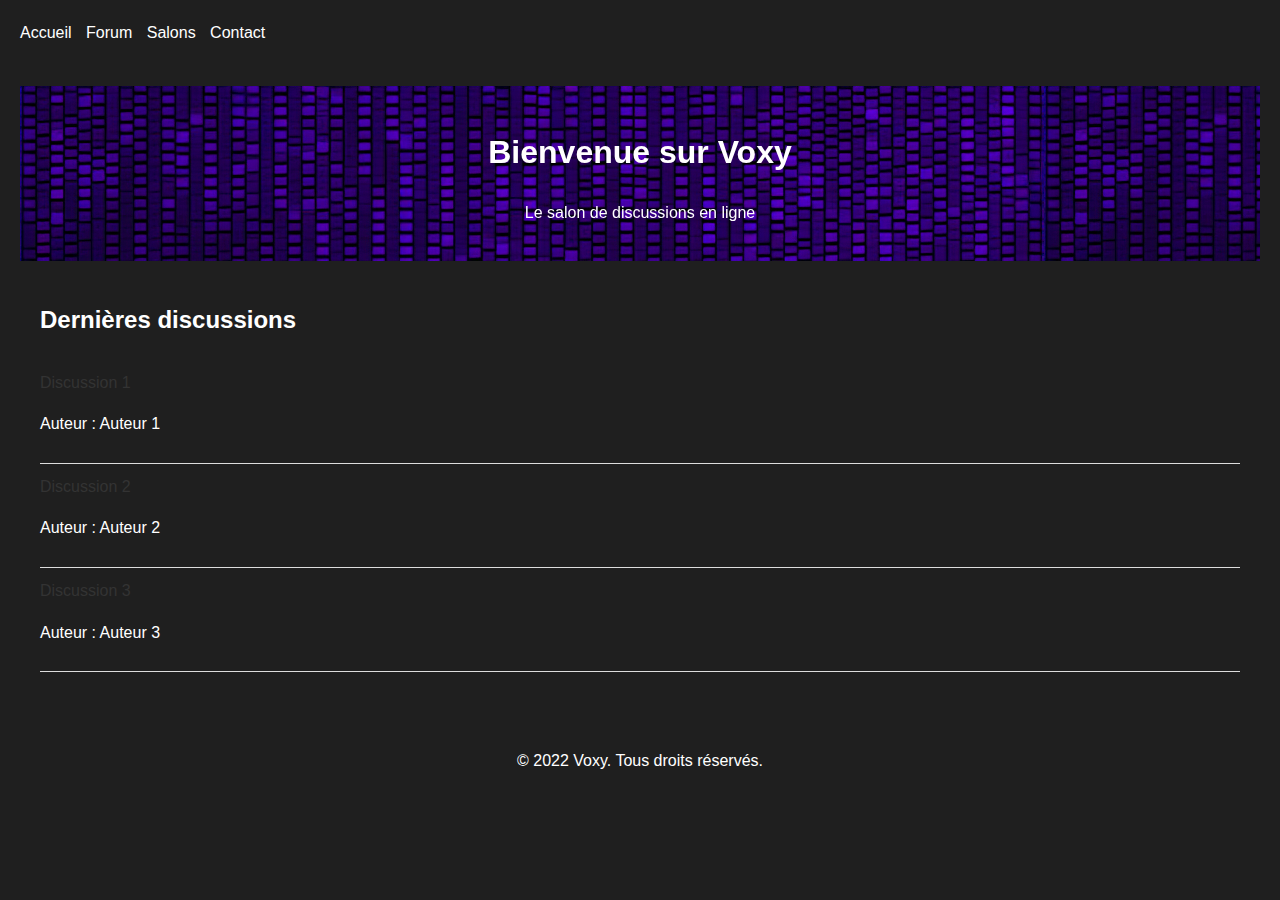
<file: Voxy/index.html>
<!DOCTYPE html>
<html lang="fr">
<head>
    <meta charset="UTF-8">
    <meta name="viewport" content="width=device-width, initial-scale=1.0">
    <title>Voxy</title>
    <link rel="stylesheet" href="style.css">
</head>
<body class="dark">
    <header>
        <nav>
            <ul>
                <li><a href="#">Accueil</a></li>
                <li><a href="#">Forum</a></li>
                <li><a href="#">Salons</a></li>
                <li><a href="#">Contact</a></li>
            </ul>
        </nav>
    </header>
    <main>
        <section class="hero">
            <h1>Bienvenue sur Voxy</h1>
            <p>Le salon de discussions en ligne</p>
        </section>
        <section class="forum">
            <h2>Dernières discussions</h2>
            <ul>
                <li>
                    <a href="#">Discussion 1</a>
                    <p>Auteur : Auteur 1</p>
                </li>
                <li>
                    <a href="#">Discussion 2</a>
                    <p>Auteur : Auteur 2</p>
                </li>
                <li>
                    <a href="#">Discussion 3</a>
                    <p>Auteur : Auteur 3</p>
                </li>
            </ul>
        </section>
    </main>
    <footer>
        <p>&copy; 2022 Voxy. Tous droits réservés.</p>
    </footer>
</body>
</html>
</file>
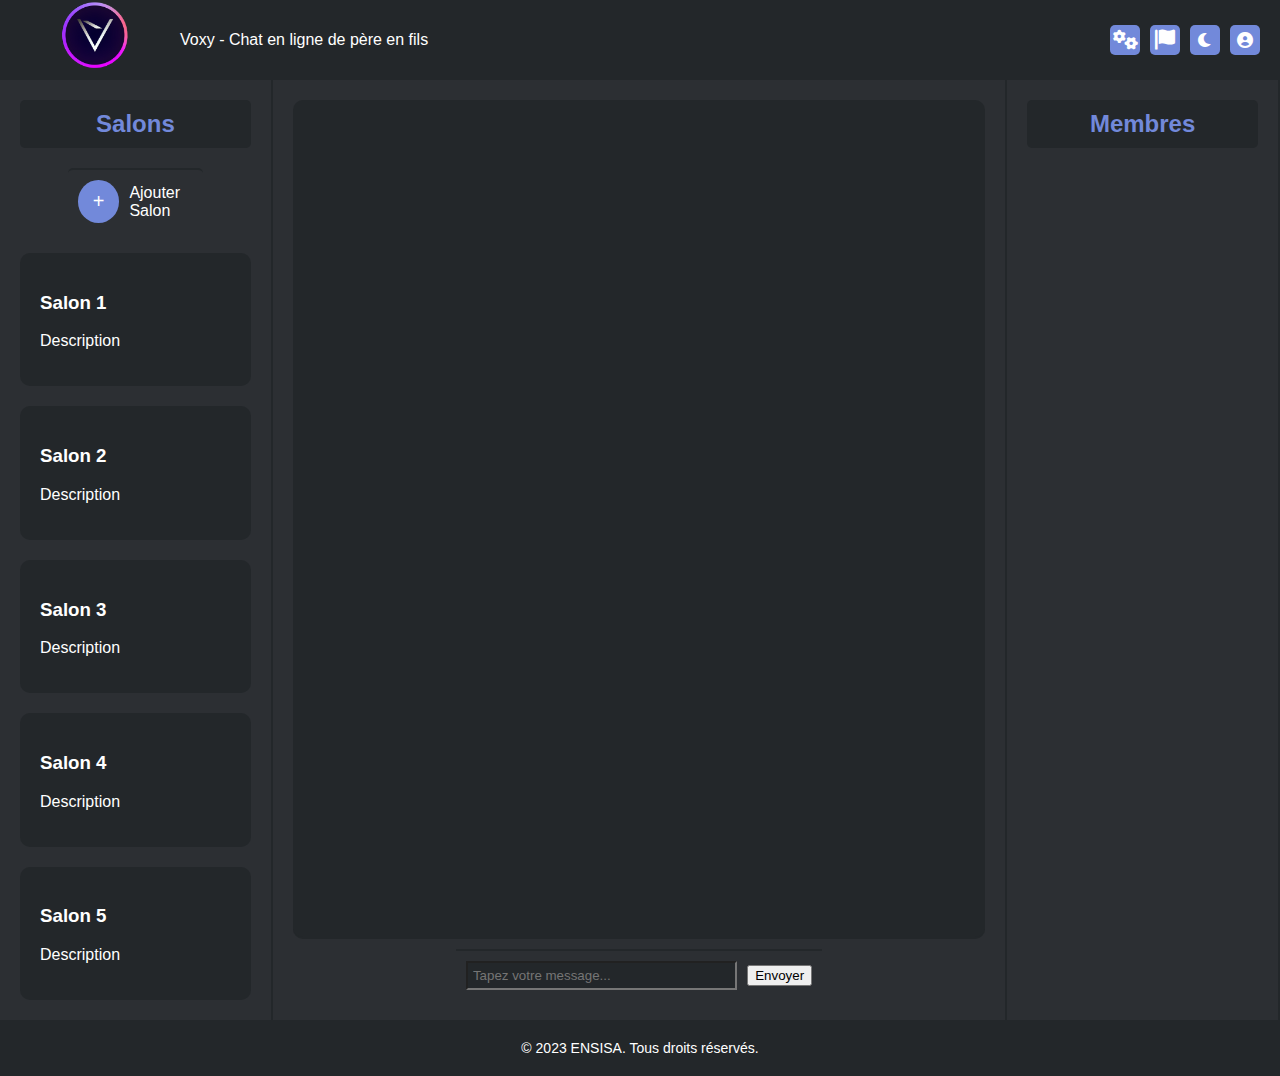
<file: Voxy/chatrooms/index.html>
<!DOCTYPE html>
<html lang="fr">
<head>
    <meta charset="UTF-8">
    <meta name="viewport" content="width=device-width, initial-scale=1.0">
    <title>Voxy - Chat en ligne</title>
    <link rel="stylesheet" href="https://cdnjs.cloudflare.com/ajax/libs/font-awesome/6.0.0/css/all.min.css">
    <!-- sert pour les boutons -->
    <link rel="stylesheet" href="styles.css">
</head>
<body>
    <div class="barre-haut">
        <div class="box-logo">
            <img src="img/logo_transparent.png" alt="logo de l'application" />
            <p>Voxy - Chat en ligne de père en fils</p>
        </div>
        <div class="boutons-haut">
            <button id="bouton-parametre">
                <!-- icone engrenage -->
                <i class="fa-solid fa-gears"></i>
            </button>
            <button id="bouton-aide">
                <!-- icone drapeau -->
                <i class="fas fa-flag"></i>
            </button>
            <button id="bouton-changement-theme">
                <!-- icone lune -->
                <i id="icone-theme" class="fas fa-moon"></i>
            </button>
            <button id="bouton-profil">
                <!-- icone profil -->
                <i id="icone-theme" class="fa-solid fa-circle-user"></i>
            </button>
        </div>
    </div>
    <div class="section-salons">
        <div class="salons-textuel">
            <div class="section-titre">
                <h2>Salons</h2>
            </div>
            <div class="ajouter-salon">
                <button>+</button>
                <div class="ajouter-salon-titre">Ajouter Salon</div>
            </div>
            <div class="encadre-salon">
                <h3>Salon 1</h3>
                <p>Description</p>
            </div>
            <div class="encadre-salon">
                <h3>Salon 2</h3>
                <p>Description</p>
            </div>
            <div class="encadre-salon">
                <h3>Salon 3</h3>
                <p>Description</p>
            </div>
            <div class="encadre-salon">
                <h3>Salon 4</h3>
                <p>Description</p>
            </div>
            <div class="encadre-salon">
                <h3>Salon 5</h3>
                <p>Description</p>
            </div>
        </div>
        <div class="section-chat">
            <div class="message-serveur">
                <!-- afficher les messages envoyer au serveur django -->
            </div>
            <div class="saisie-message">
                <input type="text" placeholder="Tapez votre message...">
                <button id="bouton-envoi">Envoyer</button>
            </div>
        </div>
        <div class="liste-utilisateurs">
            <div class="section-titre">
                <h2>Membres</h2>
            </div>
            <!-- Liste des membres-->
        </div>
    </div>
    <div class="barre-bas">
        <div class="pied-page">
            <p>© 2023 ENSISA. Tous droits réservés.</p>
        </div>
    </div>

    <script src="script.js"></script>
</body>
</html>
</file>
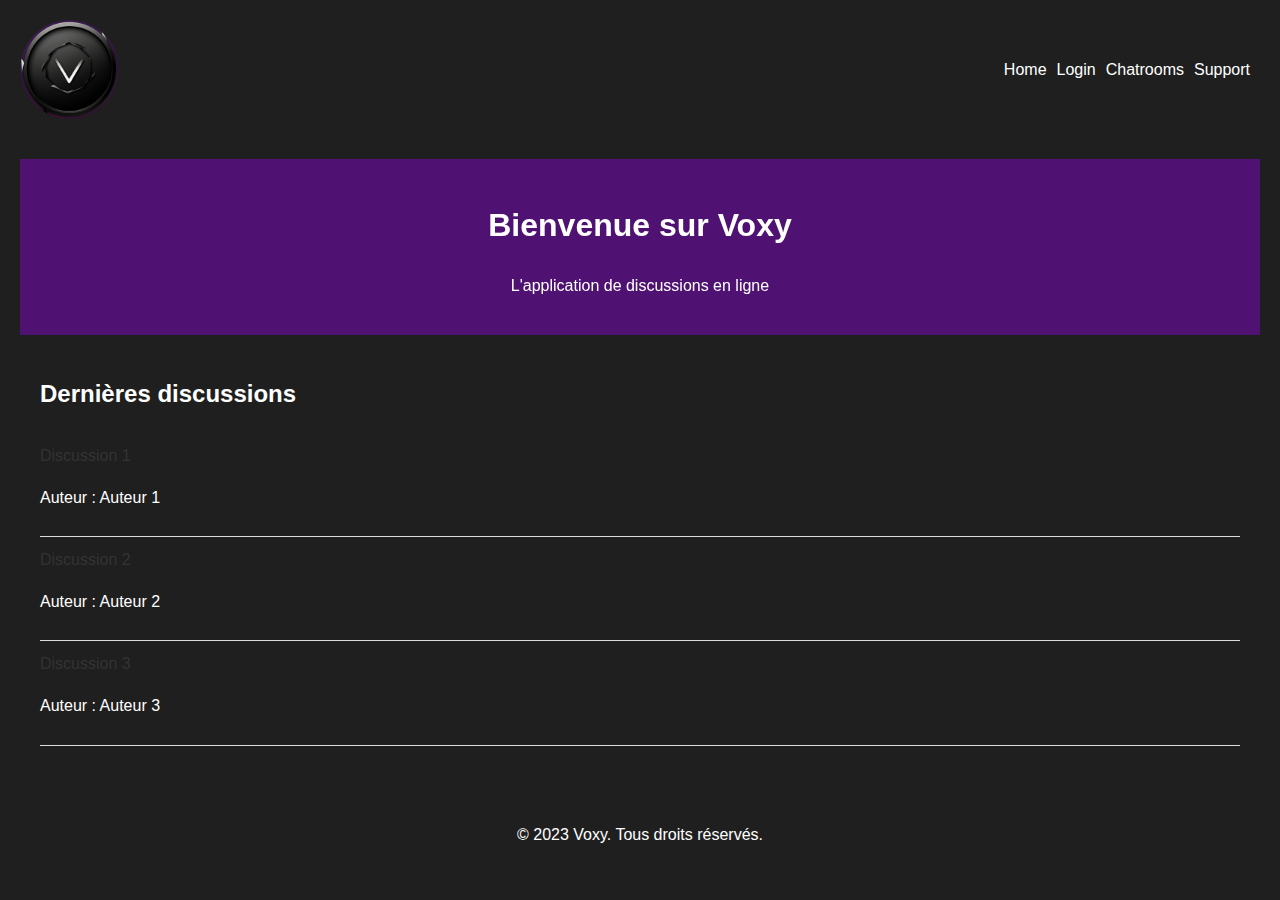
<file: Voxy/users/static/users/index.html>
<!DOCTYPE html>
<html lang="fr">
<head>
    <meta charset="UTF-8">
    <meta name="viewport" content="width=device-width, initial-scale=1.0">
    <title>Voxy</title>
    <link rel="stylesheet" href="style.css">
</head>
<body class="dark">
    <header>
        <img id="logo" src="img/logoVoxy.png" alt="Voxy" width="8%" height="8%"/>
        <nav>
            <ul>
                <li><a href="index.html">Home</a></li>
                <li><a href="connection.html">Login</a></li>
                <li><a href="chatrooms.hmtl">Chatrooms</a></li>
                <li><a href="support.html">Support</a></li>
            </ul>
        </nav>
    </header>
    <main>
        <section class="hero">
            <h1>Bienvenue sur Voxy</h1>
            <p>L'application de discussions en ligne</p>
        </section>
        <section class="forum">
            <h2>Dernières discussions</h2>
            <ul>
                <li>
                    <a href="#">Discussion 1</a>
                    <p>Auteur : Auteur 1</p>
                </li>
                <li>
                    <a href="#">Discussion 2</a>
                    <p>Auteur : Auteur 2</p>
                </li>
                <li>
                    <a href="#">Discussion 3</a>
                    <p>Auteur : Auteur 3</p>
                </li>
            </ul>
        </section>
    </main>
    <footer>
        <p>&copy; 2023 Voxy. Tous droits réservés.</p>
    </footer>
</body>
</html>
</file>
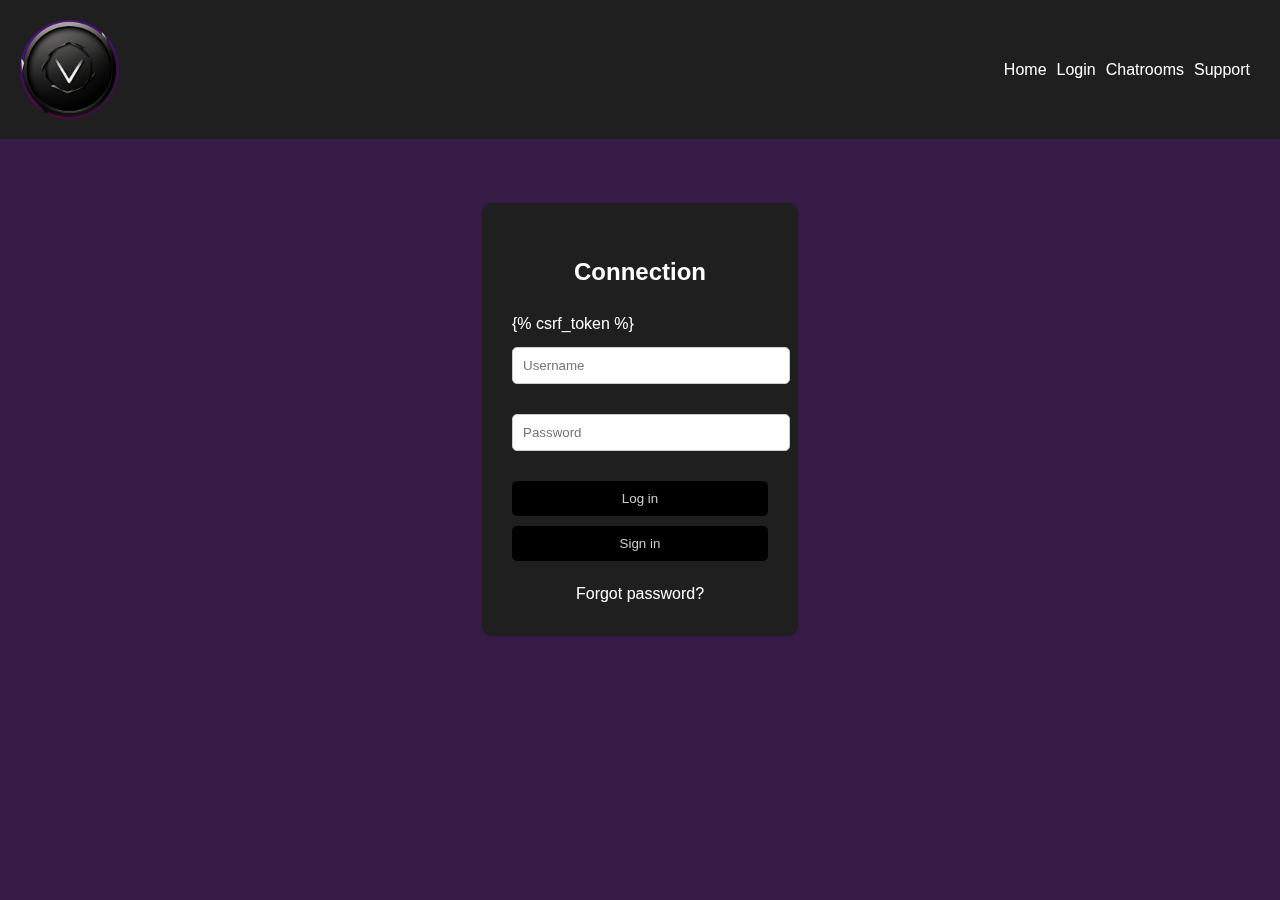
<file: Voxy/users/static/users/connection.html>
<!DOCTYPE html>
<html lang="en">
<head>
    <meta charset="UTF-8">
    <meta name="viewport" content="width=device-width, initial-scale=1.0">
    <title>Login</title>
    <link rel="stylesheet" href="style.css">
</head>
<body class="dark" id="connection">
    <header>
        <img id="logo" src="img/logoVoxy.png" alt="Voxy" width="8%" height="8%"/>
        <nav>
            <ul>
                <li><a href="index.html">Home</a></li>
                <li><a href="connection.html">Login</a></li>
                <li><a href="chatrooms.html">Chatrooms</a></li>
                <li><a href="support.html">Support</a></li>
            </ul>
        </nav>
    </header>
    <div class="login-container">
        <h2>Connection</h2>
        <form id="login-form" method="post">
            {% csrf_token %}
            <input type="text" name="username" placeholder="Username" required>
            <input type="password" name="password" placeholder="Password" required>
            <div class="form-buttons">
                <input type="submit" value="Log in" onclick="setFormAction('/login')" id="login">
                <input type="submit" value="Sign in" onclick="setFormAction('/signin')" id="signin">
            </div>
        </form>
        <a href="/forgot-password">Forgot password?</a>
        <script>
            function setFormAction(action) {
                document.getElementById('login-form').action = action;
            }
        </script>
    </div>
</body>
</html>
</file>
<file: Voxy/style.css>
body {
    font-family: Arial, sans-serif;
    line-height: 1.6;
    margin: 0;
    padding: 0;
    background-color: #f4f4f4;
}

header {
    background-color: #333;
    padding: 20px;
}

nav ul {
    margin: 0;
    padding: 0;
    list-style-type: none;
}

nav ul li {
    display: inline;
    margin-right: 10px;
}

nav ul li a {
    color: white;
    text-decoration: none;
}

main {
    padding: 20px;
}

/*background-color: rgba(93, 38, 188, 0.8);*/
.hero {
    background-image: url(img/background.png);
    filter:saturate(2.5);
    padding: 20px;
    text-align: center;
}

.forum {
    background-color: #fff;
    padding: 20px;
}

.forum h2 {
    margin-bottom: 20px;
}

.forum ul {
    margin: 0;
    padding: 0;
    list-style-type: none;
}

.forum ul li {
    border-bottom: 1px solid #ddd;
    padding: 10px 0;
}

.forum ul li a {
    color: #333;
    text-decoration: none;
}

footer {
    background-color: #333;
    padding: 20px;
    text-align: center;
    color: white;
}

/* Thème sombre / bleu nuit */
body.dark {
    background-color: #1f1f1f;
    color: #fff;
}

body.dark header {
    background-color: #1f1f1f;
}

body.dark nav ul li a {
    color: #fff;
}

body.dark main {
    background-color: #1f1f1f;
}

body.dark .forum {
    background-color: #1f1f1f;
}

body.dark footer {
    background-color: #1f1f1f;
}
:root {
    --background-color: #6a5acd;
   }
</file>
<file: Voxy/chatrooms/styles.css>
body {
    margin: 0;
    font-family: Arial, sans-serif;
    height: 100vh;
    display: flex;
    flex-direction: column;
    transition: background-color 0.3s, color 0.3s;
}

.barre-haut {
    display: flex;
    justify-content: space-between;
    align-items: center;
    padding: 10px 20px;
    background-color: #23272A;
    color: white;
    transition: background-color 0.3s, color 0.3s;
}
.barre-haut .boutons-haut {
    display: flex;
    align-items: center;
    margin-left: auto; /* Ajout de cette ligne pour aligner à droite */
}

.barre-haut button,
#bouton-changement-theme {
    margin-left: 10px;
}

.barre-haut button {
    background-color: #7289DA;
    color: white;
    border: none;
    border-radius: 5px;
    padding: 10px 15px;
    cursor: pointer;
    transition: background-color 0.3s, color 0.3s;
}

.barre-haut button:hover {
    background-color: rgb(49, 49, 170);
}

#bouton-parametre {
    padding: 10px;
}

#bouton-parametre i {
    font-size: 20px;
}

#bouton-aide {
    padding: 10px;
}

#bouton-aide i {
    font-size: 20px;
}
.barre-haut {
    display: flex;
    justify-content: space-between;
    align-items: center;
    padding: 10px 20px;
    background-color: #23272A;
    color: white;
    height: 60px; /* Ajustez la hauteur de la barre supérieure selon vos besoins */
    transition: background-color 0.3s, color 0.3s;
}

.box-logo {
    display: flex;
    align-items: center;
}

.box-logo img {
    max-height: 150px; /* Utilisez la hauteur maximale en pourcentage de la barre supérieure */
    width: auto; /* Assurez-vous que la largeur s'ajuste automatiquement en fonction de la hauteur */
    margin-right: 10px; /* Ajustez la marge selon vos besoins */
}

.box-logo p {
    margin: 0;
}
#bouton-changement-theme {
    background-color: #7289DA;
    color: white;
    border: none;
    border-radius: 5px;
    padding: 10px 15px;
    cursor: pointer;
    transition: background-color 0.3s, color 0.3s;
}

.theme-sombre #bouton-changement-theme {
    background-color: #4E5D94;
}

.barre-haut .boutons-haut {
    display: flex;
    align-items: center;
}

#bouton-changement-theme,
#bouton-parametre,
#bouton-aide, 
#bouton-profil
{
    width: 30px; 
    height: 30px; 
    display: flex;
    justify-content: center;
    align-items: center;
    font-size: 16px; 
}


.section-salons {
    display: flex;
    flex: 1;
    color: white;
    background-color: #2C2F33;
    transition: background-color 0.3s, color 0.3s;
}

.salons-textuel, .liste-utilisateurs {
    flex: 0.2;
    padding: 20px;
    border-right: 2px solid #23272A;
    overflow-y: auto;
    max-height: 100%;
}

.section-chat {
    flex: 0.6;
    padding: 20px;
    border-right: 2px solid #23272A;
    display: flex;
    flex-direction: column;
}

.message-serveur {
    flex: 1;
    overflow-y: auto;
    padding: 10px;
    margin-bottom: 10px;
    border-bottom: 2px solid #23272A;
    background-color: #23272A;
    border-radius: 10px;
    max-height: 100%;
}

.message-serveur p {
    color: #7289DA;
    margin: 5px 0;
}

.ajouter-salon {
    display: flex;
    justify-content: center;
    align-items: center;
    border-top: 2px solid #23272A;
    padding: 10px;
    border-radius: 5px;
    margin: 0 auto;
    width: 50%;
}

.ajouter-salon button {
    padding: 10px 15px;
    color: white;
    background-color: #7289DA;
    border: none;
    border-radius: 50%;
    font-size: 20px;
    margin-right: 10px;
    cursor: pointer;
    transition: background-color 0.3s, color 0.3s;
}

.ajouter-salon-titre {
    color: white;
}

.encadre-salon {
    flex-grow: 1;
    border-radius: 10px;
    background-color: #23272A;
    padding: 20px;
    margin-top: 20px;
    max-height: 75vh;
    overflow-y: auto;
}

.saisie-message {
    display: flex;
    justify-content: center;
    align-items: center;
    border-top: 2px solid #23272A;
    padding: 10px;
    width: 50%;
    margin: 0 auto;
}

.saisie-message input {
    flex: 1;
    margin-right: 10px;
    padding: 5px;
    background-color: #23272A;
    color: white;
}

h2 {
    color: #7289DA;
    margin: 0;
}

.section-titre, .liste-utilisateurs .section-titre {
    background-color: #23272A;
    padding: 10px;
    border-radius: 5px;
    margin-bottom: 20px;
    text-align: center;
}

.barre-bas {
    background-color: #23272A;
    color: white;
    padding: 20px;
}

.pied-page {
    text-align: center;
}

.pied-page p {
    margin: 0;
    font-size: 14px;
}

.barre-haut button:hover, .barre-haut #bouton-parametre:hover, .barre-haut #bouton-aide:hover, 
#bouton-changement-theme:hover,
.ajouter-salon button:hover {
    background-color: rgb(49, 49, 170);
}
</file>
<file: Voxy/users/static/users/style.css>
body {
    font-family: Arial, sans-serif;
    line-height: 1.6;
    margin: 0;
    padding: 0;
    background-color: #1f1f1f;
}

header {
    display: flex;
    justify-content: space-between;
    align-items: center;
    padding: 20px;
}

#logo {
    border-radius: 50%;
}

nav {
    display: flex;
    align-items: center;
}

nav ul {
    margin: 0;
    padding: 0;
    list-style-type: none;
    display: flex;
}

nav ul li {
    margin-right: 10px;
}

nav ul li a {
    color: white;
    text-decoration: none;
}

main {
    padding: 20px;
}

.hero {
    background-color: #381C48;
    filter: saturate(2.2);
    padding: 20px;
    text-align: center;
}

.forum {
    background-color: #fff;
    padding: 20px;
}

.forum h2 {
    margin-bottom: 20px;
}

.forum ul {
    margin: 0;
    padding: 0;
    list-style-type: none;
}

.forum ul li {
    border-bottom: 1px solid #ddd;
    padding: 10px 0;
}

.forum ul li a {
    color: #333;
    text-decoration: none;
}

footer {
    background-color: #333;
    padding: 20px;
    text-align: center;
    color: white;
}

body.dark {
    background-color: #1f1f1f;
    color: #fff;
}

body.dark nav ul li a {
    color: #fff;
}

body.dark main,
body.dark .forum {
    background-color: #1f1f1f;
}

body.dark footer {
    background-color: #1f1f1f;
}

:root {
    --background-color: #6a5acd;
}

/* Connection page */

#connection{
    background-color: #381C48;
    filter: saturate(2.2);
}

#connection header{
    background-color: #1f1f1f;
}

.login-container {
    width: 20%;
    padding: 30px;
    
    margin: auto;
    margin-top: 5%;
    background-color: #1f1f1f;
    
    border-radius: 10px;
    box-shadow: 0px 0px 5px rgba(0, 0, 0, 0.2);
}

.login-container h2 {
    text-align: center;
    color: #fff;
    margin-bottom: 20px;
}

.login-container input[type="text"],
.login-container input[type="password"] {
    width: 100%;
    padding: 10px;
    margin-bottom: 20px;
    border: 1px solid #ccc;
    outline: none;
    border-radius: 5px;
}

.login-container input[type="submit"] {
    width: 100%;
    padding: 10px;
    background-color: #5a3e7a;
    color: #fff;
    border: none;
    cursor: pointer;
    border-radius: 5px;
}

.login-container input[type="submit"]:hover {
    background-color: #7d579a;
}

.login-container a {
    text-align: center;
    display: block;
    margin-top: 20px;
    color: #fff;
    text-decoration: none;
}

.login-container a:hover {
    color: #9981a8;
}

/* Login/signin buttons */
#login-form {
    display: flex;
    flex-direction: column;
    gap: 10px;
    max-width: 300px;
    margin: auto;
}

#login,
#signin {
    background-color: #000;
    color: #ccc;
    border: none;
    padding: 10px;
    cursor: pointer;
}

#signin {
    margin-top: 10px;
}

#login:hover,
#signin:hover {
    background-color: #1f1f1f;
}
</file>
